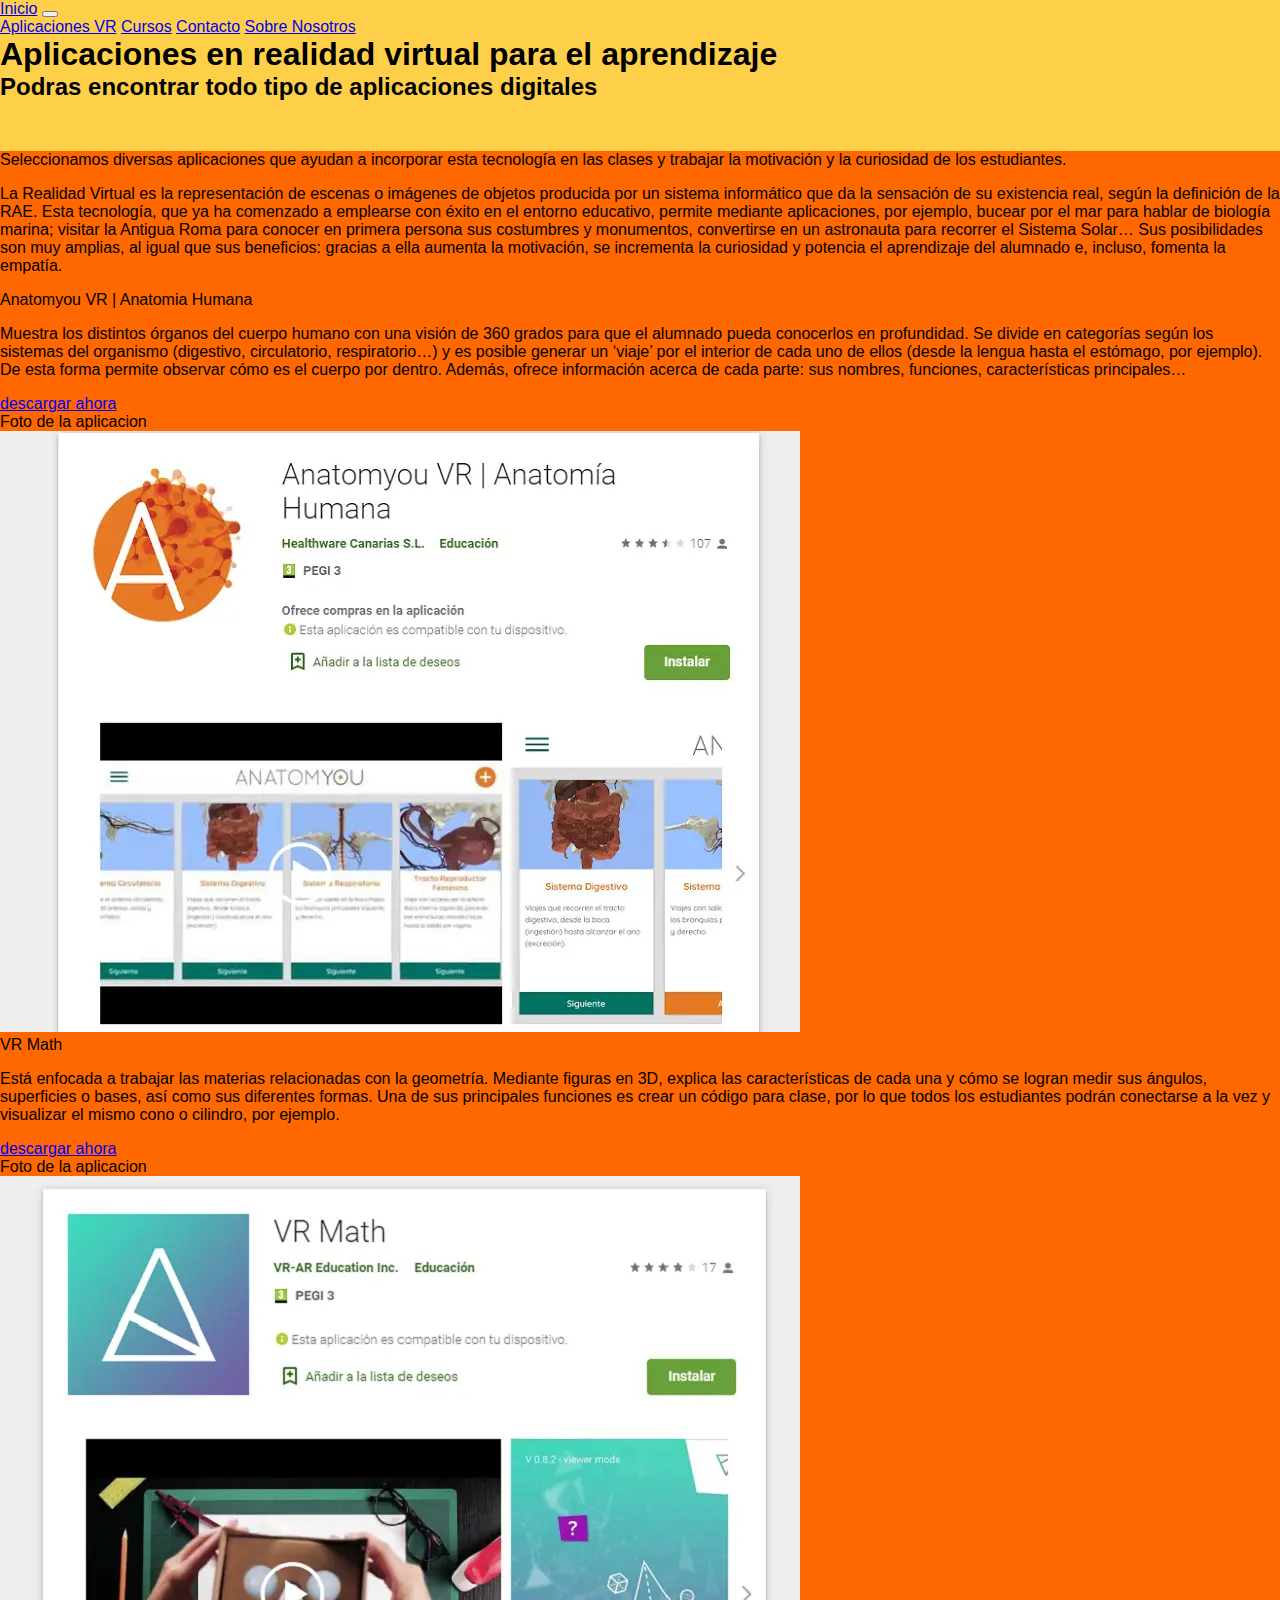
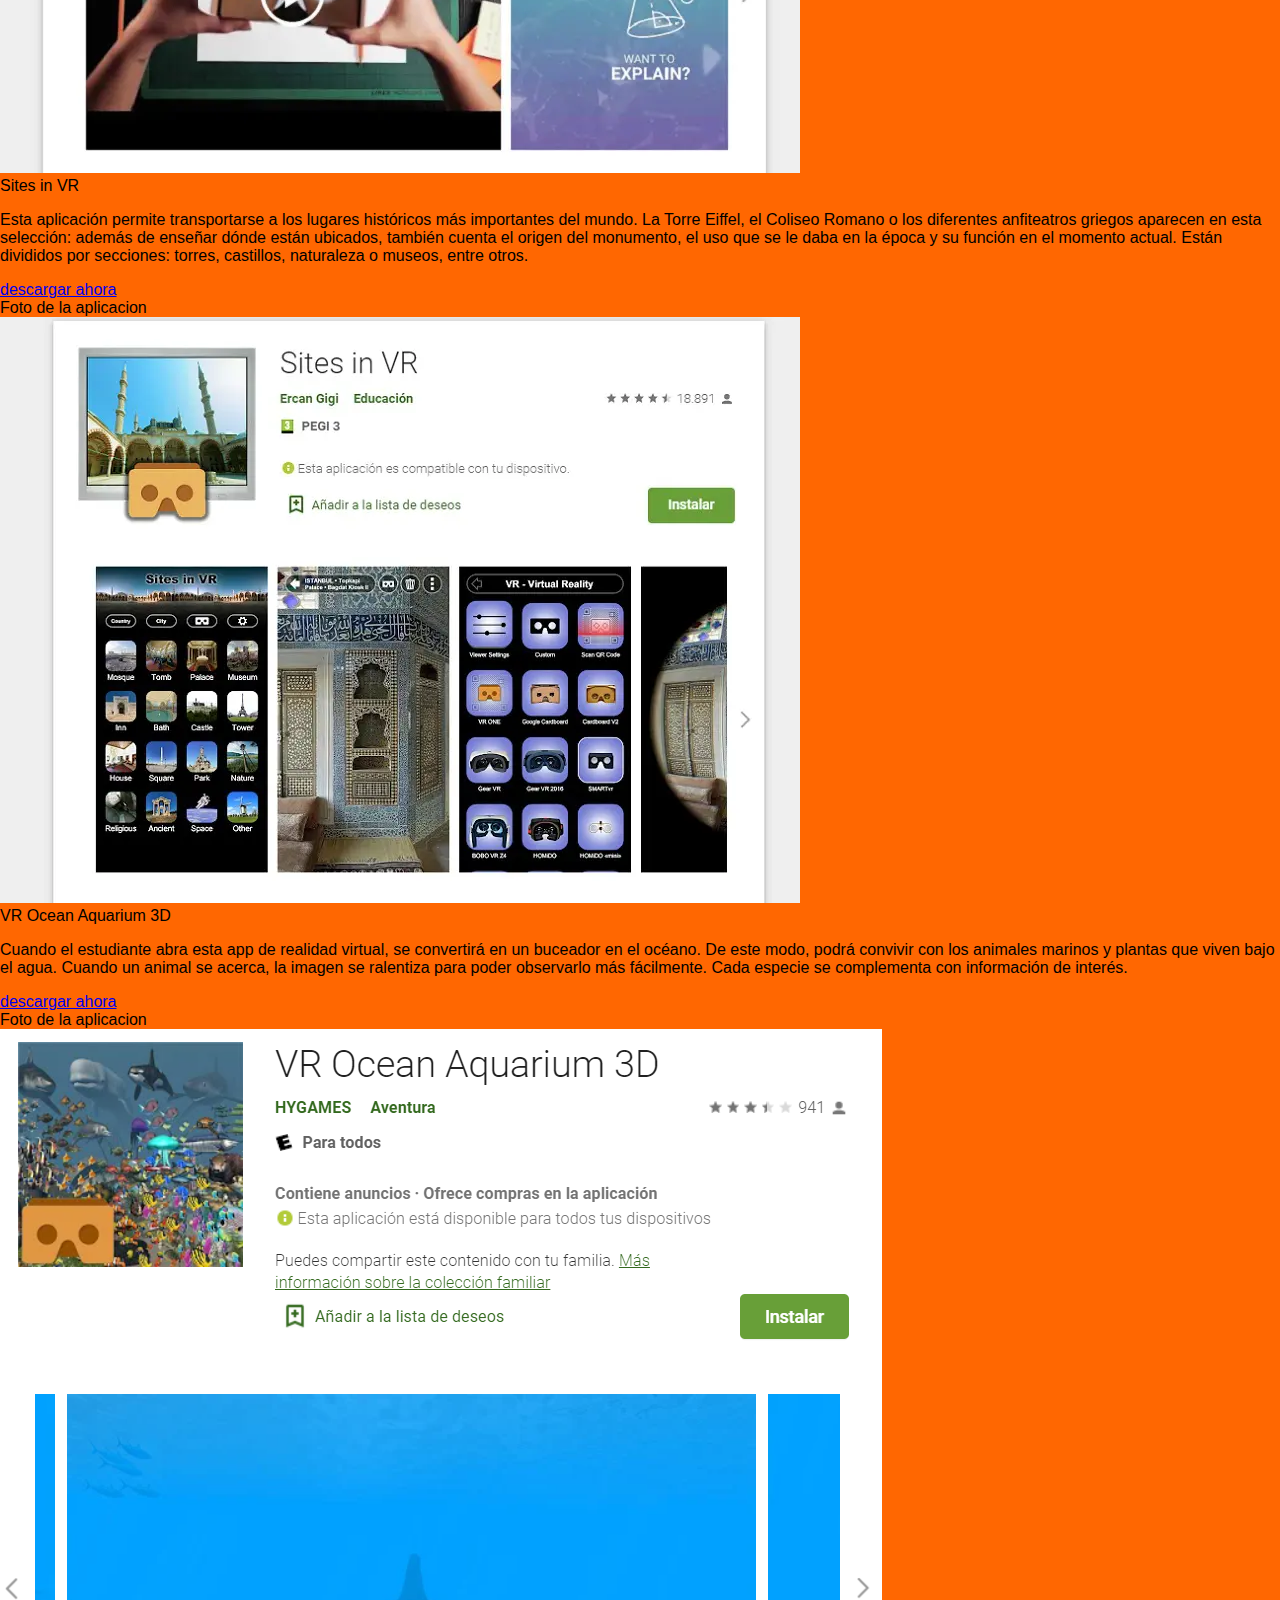
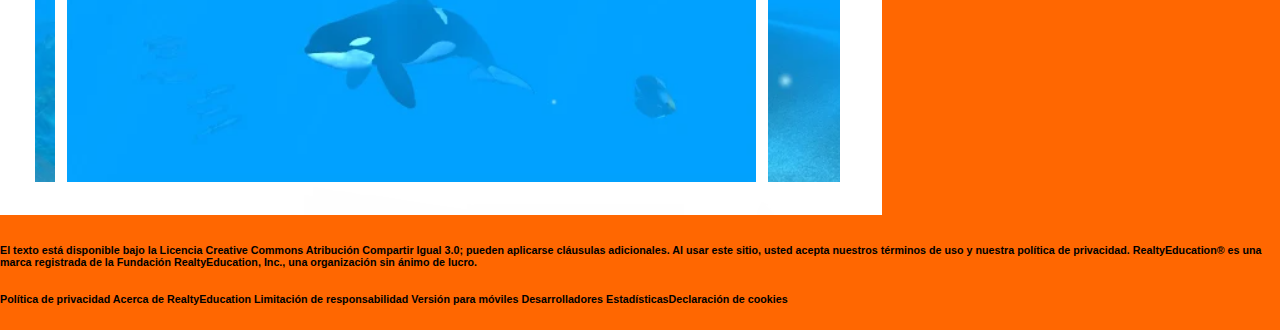
<file: Clases.html>
<!doctype html>
<html lang="es">
<head>
    <meta charset="UTF-8">
    <meta http-equiv="X-UA-Compatible" content="IE=edge">
    <meta name="viewport" content="width=device-width, initial-scale=1.0">

     <!-- Bootstrap CSS -->
     <link href="https://cdn.jsdelivr.net/npm/bootstrap@5.0.0-beta3/dist/css/bootstrap.min.css" rel="stylesheet" integrity="sha384-eOJMYsd53ii+scO/bJGFsiCZc+5NDVN2yr8+0RDqr0Ql0h+rP48ckxlpbzKgwra6" crossorigin="anonymous">
    
     <title>Aplicaciones| RealtyEducation</title>
    <link rel="stylesheet" href="css/style.css">
    <link rel="shortcut icon" href="img/conocimiento.png">

</head>
<body>
    <header class="ps-2">
            <nav class="navbar navbar-expand-lg navbar-light bg-warning">
                <div class="container-fluid">
                  <a class="navbar-brand" href="index.html">Inicio</a>
                  <button class="navbar-toggler" type="button" data-bs-toggle="collapse" data-bs-target="#navbarNavAltMarkup" aria-controls="navbarNavAltMarkup" aria-expanded="false" aria-label="Toggle navigation">
                    <span class="navbar-toggler-icon"></span>
                  </button>
                  <div class="collapse navbar-collapse" id="navbarNavAltMarkup">
                    <div class="navbar-nav">
                      <a class="nav-link active" aria-current="page" href="Clases.html">Aplicaciones VR</a>
                      <a class="nav-link" href="Cursos.html">Cursos</a>
                      <a class="nav-link" href="Contacto.html">Contacto</a>
                      <a class="nav-link" href="Sobre_Nosotros.html">Sobre Nosotros</a>
                    </div>
                  </div>
                </div>
              </nav>

              <h1>Aplicaciones en realidad virtual para el aprendizaje </h1>
              <h2>Podras encontrar todo  tipo de aplicaciones digitales  </h1>
    </header>

    <main class="container-fluid ">
      <div class="row">
        <div class="col- col-md- col-lg pt-2">
          <div class="card">
            <div class="card-header bg-warning text-center">
              <span>Seleccionamos diversas aplicaciones que ayudan a incorporar esta tecnología en las clases y trabajar la motivación y la curiosidad de los estudiantes.</span>
            </div>
            <div class="card-body">
              <p>La Realidad Virtual es la representación de escenas o imágenes de objetos producida por un sistema informático que da la sensación de su existencia real,
                 según la definición de la RAE. Esta tecnología, que ya ha comenzado a emplearse con éxito en el entorno educativo, permite mediante aplicaciones, 
                 por ejemplo, bucear por el mar para hablar de biología marina; visitar la Antigua Roma para conocer en primera persona sus costumbres y monumentos, 
                 convertirse en un astronauta para recorrer el Sistema Solar… Sus posibilidades son muy amplias, al igual que sus beneficios: 
                 gracias a ella aumenta la motivación, se incrementa la curiosidad y potencia el aprendizaje del alumnado e, incluso, fomenta la empatía.</p>
                
            </div>
          </div>
        </div>
        </div>
          
            <!-- APLICACION 1 -->
            <div class="row">
              <div class="col-6 col-md-6 col-lg-4 pt-5">
                <div class="card">
                  <div class="card-header bg-warning text-center">
                    <span>Anatomyou VR | Anatomia Humana</span>
                  </div>
                  <div class="card-body">
                    <p>Muestra los distintos órganos del cuerpo humano con una visión de 360 grados 
                      para que el alumnado pueda conocerlos en profundidad. Se divide en categorías 
                      según los sistemas del organismo (digestivo, circulatorio, respiratorio…) 
                      y es posible generar un ‘viaje’ por el interior de cada uno de ellos (desde la lengua hasta el estómago, por ejemplo). 
                      De esta forma permite observar cómo es el cuerpo por dentro. Además, 
                      ofrece información acerca de cada parte: sus nombres, funciones, características principales…</p>
                      <a target="_blank" href="https://play.google.com/store/apps/details?id=com.stereoinmotion.anatomyou" class="btn btn-primary">descargar ahora</a>
                  </div>
                </div>
              </div>
              <div class="col col-md col-lg pt-5  ">
                <div class="card" style="width: 35rem;">
                
                    <div class="card-header bg-warning text-center">
                      <span>Foto de la aplicacion</span>
                    </div>

                    <div class="card-body"  >
                      <img src="img/aplicacion1.webp" class="img-fluid" alt="imagen no cargada">
                    </div>

                </div>
              </div>
            </div>
            <!-- FIN DE LA APLICACION 1  -->

            <!-- APLICACION 2 -->

            <div class="row">
              <div class="col-6 col-md-6 col-lg-4 pt-5 ">
                <div class="card">
                  <div class="card-header bg-warning text-center">
                    <span>VR Math</span>
                  </div>
                  <div class="card-body">
                    <p>Está enfocada a trabajar las materias relacionadas con la geometría. 
                      Mediante figuras en 3D, explica las características de cada una y cómo se logran medir sus ángulos, superficies o bases, 
                      así como sus diferentes formas. Una de sus principales funciones es crear un código para clase, 
                      por lo que todos los estudiantes podrán conectarse a la vez y visualizar el mismo cono o cilindro, por ejemplo.</p>
                      <a target="_blank" href="https://play.google.com/store/apps/details?id=com.vrmath" class="btn btn-primary">descargar ahora</a>
                  </div>
                </div>
              </div>
      
              <div class="col col-md col-lg pt-5  ">
                <div class="card" style="width: 35rem;">
                  <div class="card-header bg-warning text-center">
                    <span>Foto de la aplicacion</span>
                  </div>
                  <div class="card-body"  >
                    <img src="img/aplicacion4.webp" class="img-fluid" alt="imagen no cargada">
                    
                  </div>
                </div>
              </div>
            </div>
            <!-- FIN DE LA APLICACION 2  -->

            <!-- APLICACION 3 -->

            <div class="row">
              <div class="col-6 col-md-6 col-lg-4 pt-5 ">
                <div class="card">
                  <div class="card-header bg-warning text-center">
                    <span>Sites in VR</span>
                  </div>
                  <div class="card-body">
                    <p>Esta aplicación permite transportarse a los lugares históricos más importantes del mundo. 
                      La Torre Eiffel, el Coliseo Romano o los diferentes anfiteatros griegos aparecen en esta selección: 
                      además de enseñar dónde están ubicados, también cuenta el origen del monumento, el uso que se le daba en la época y su función en el momento actual. 
                      Están divididos por secciones: torres, castillos, naturaleza o museos, entre otros.</p>
                      <a target="_blank" href="https://play.google.com/store/apps/details?id=air.com.ercangigi.sitesin3d" class="btn btn-primary">descargar ahora</a>
                  </div>
                </div>
              </div>
      
              <div class="col col-md col-lg pt-5  ">
                <div class="card" style="width: 35rem;">
                  <div class="card-header bg-warning text-center">
                    <span>Foto de la aplicacion</span>
                  </div>
                  <div class="card-body"  >
                    <img src="img/aplicacion5.webp" class="img-fluid" alt="imagen no cargada">
                    
                  </div>
                </div>
              </div>
            </div>
            <!-- FIN DE LA APLICACION 3  -->

            <!-- APLICACION 4 -->

            <div class="row">
              <div class="col-6 col-md-6 col-lg-4 pt-5 ">
                <div class="card">
                  <div class="card-header bg-warning text-center">
                    <span>VR Ocean Aquarium 3D</span>
                  </div>
                  <div class="card-body">
                    <p>Cuando el estudiante abra esta app de realidad virtual, 
                      se convertirá en un buceador en el océano. De este modo, 
                      podrá convivir con los animales marinos y plantas que viven bajo el agua. Cuando un animal se acerca, 
                      la imagen se ralentiza para poder observarlo más fácilmente. 
                      Cada especie se complementa con información de interés.</p>

                      <a target="_blank" href="https://play.google.com/store/apps/details?id=com.sculfa.vroceanaquarium" class="btn btn-primary" >descargar ahora</a>
                  </div>
                </div>
              </div>
      
              <div class="col col-md col-lg pt-5  ">
                <div class="card" style="width: 35rem;">
                  <div class="card-header bg-warning text-center">
                    <span>Foto de la aplicacion</span>
                  </div>
                  <div class="card-body"  >
                    <img src="img/aplicacion6.png" class="img-fluid" alt="imagen no cargada">
                    
                  </div>
                </div>
              </div>
            </div>
            <!-- FIN DE LA APLICACION 4  -->



    </main>

    <footer class=" text-white pt-5 pb-2 ps-2 ">
      <h6>El texto está disponible bajo la Licencia Creative Commons Atribución Compartir Igual 3.0; pueden aplicarse cláusulas adicionales. 
        Al usar este sitio, usted acepta nuestros términos de uso y nuestra política de privacidad.
        RealtyEducation® es una marca registrada de la Fundación RealtyEducation, Inc., una organización sin ánimo de lucro.</h3>
    
      <h6>Política de privacidad Acerca de RealtyEducation Limitación de responsabilidad Versión para móviles Desarrolladores EstadísticasDeclaración de cookies</h6>
    </footer>
    
</body>
</html>
</file>
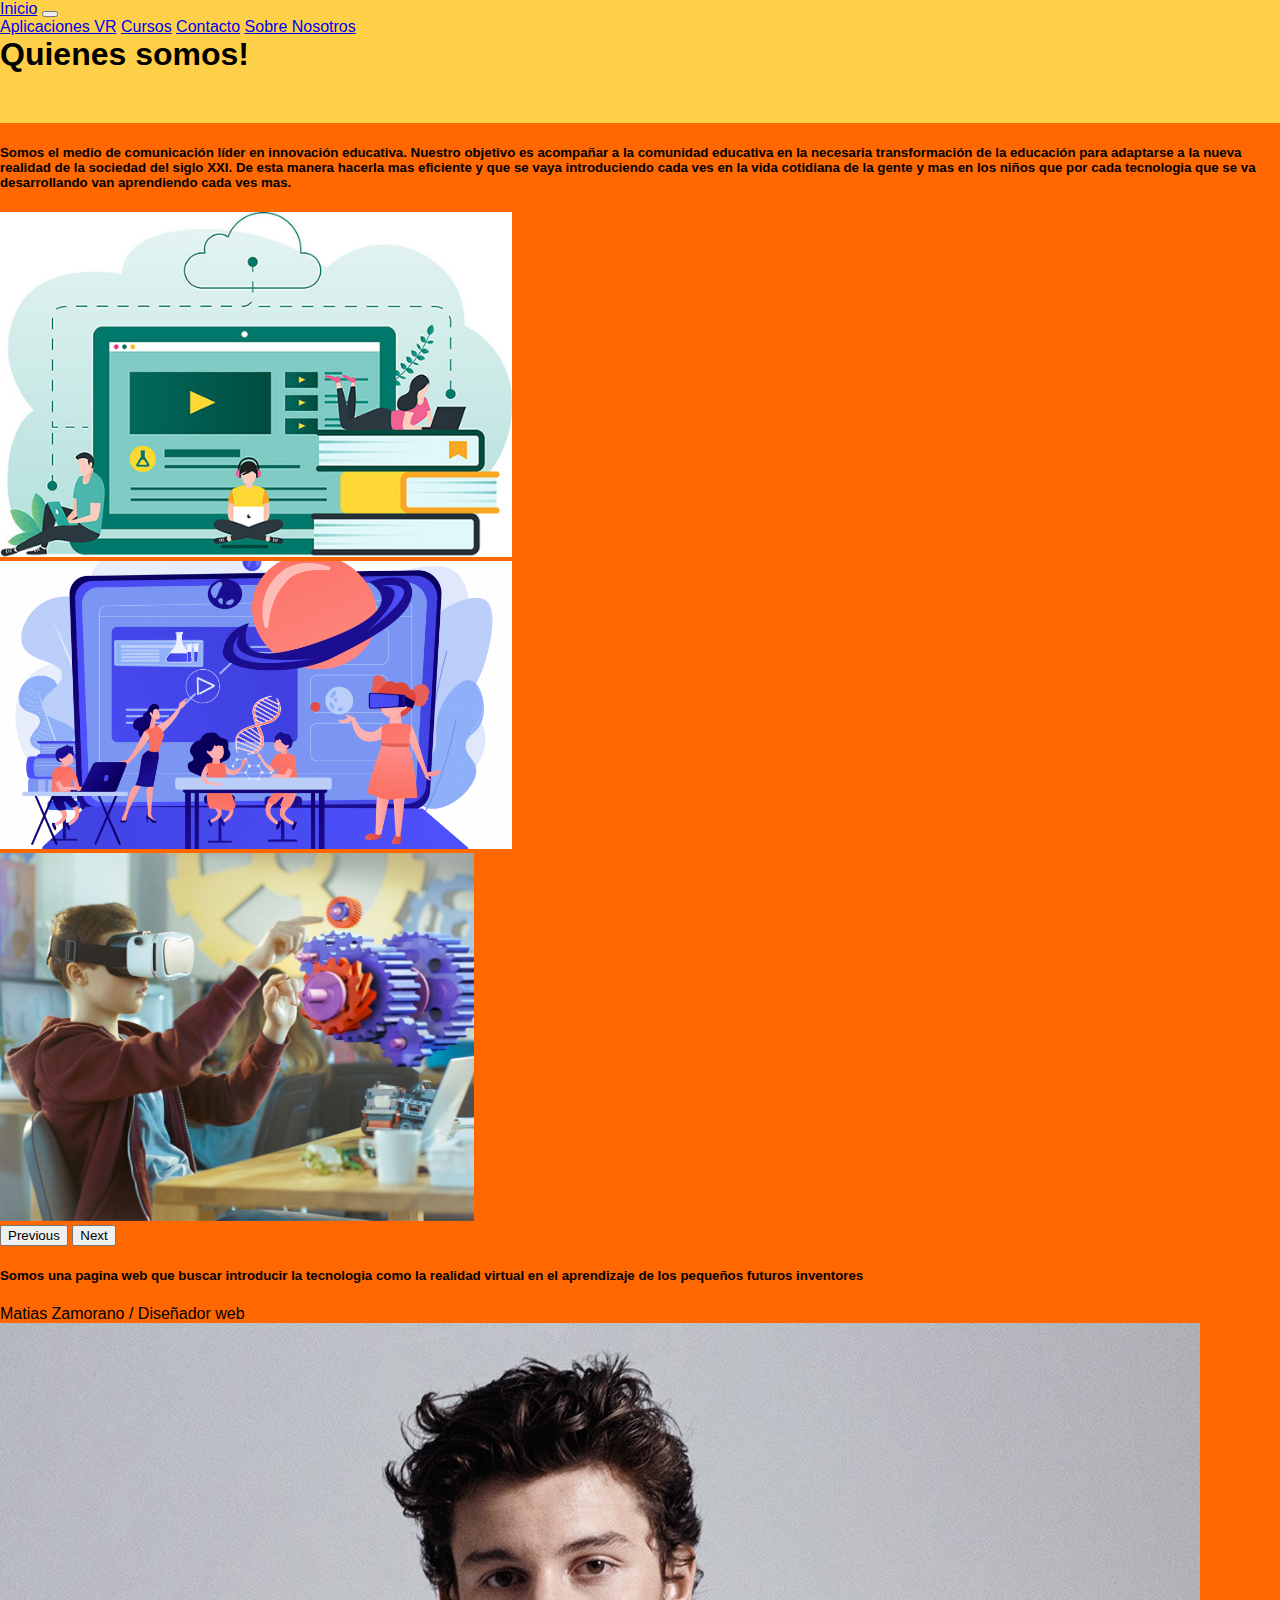
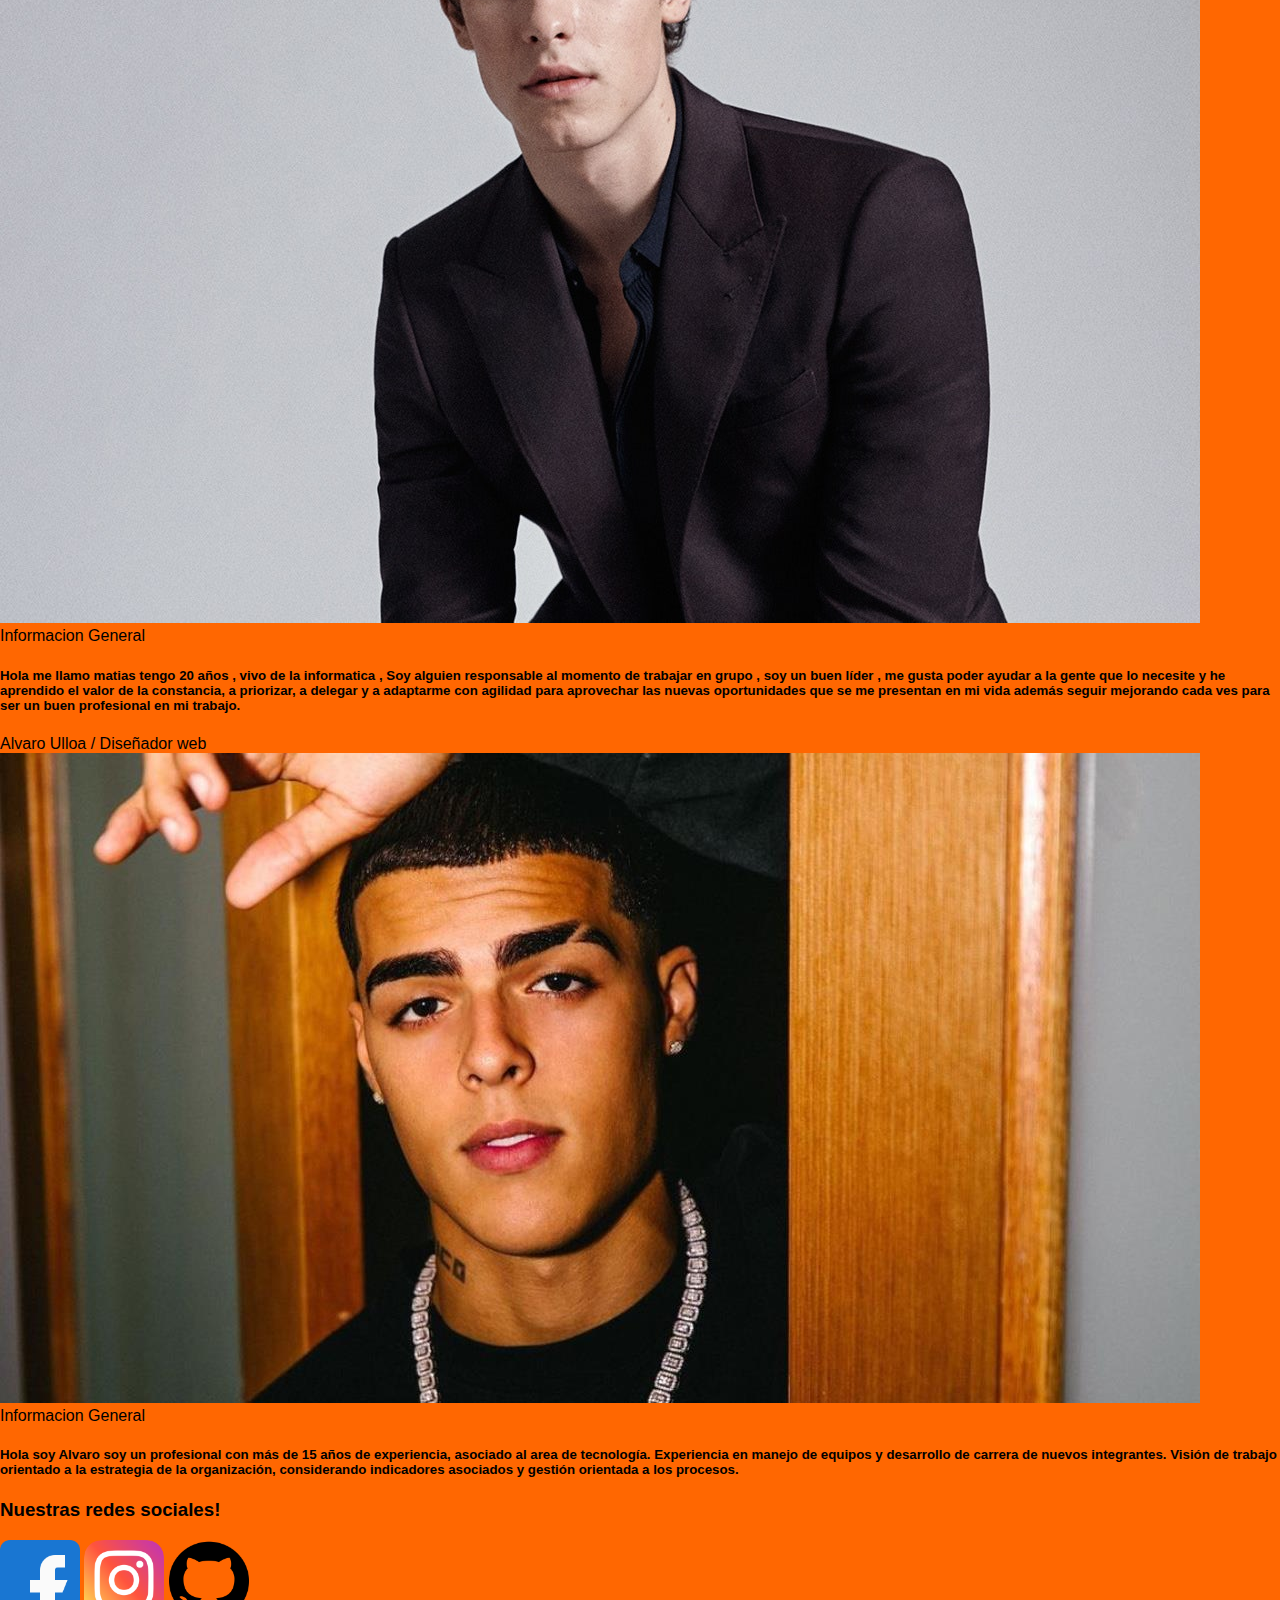
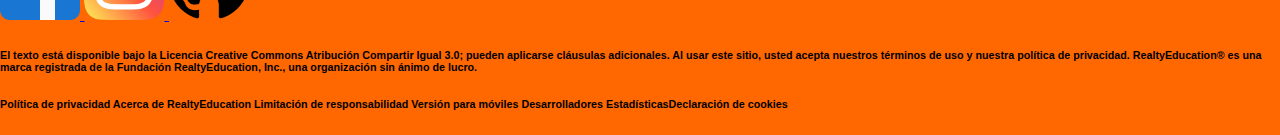
<file: Sobre_Nosotros.html>
<!doctype html>
<html lang="es">
<head>
    <meta charset="UTF-8">
    <meta http-equiv="X-UA-Compatible" content="IE=edge">
    <meta name="viewport" content="width=device-width, initial-scale=1.0">
     <!-- Bootstrap CSS -->
     <link href="https://cdn.jsdelivr.net/npm/bootstrap@5.0.0-beta3/dist/css/bootstrap.min.css" rel="stylesheet" integrity="sha384-eOJMYsd53ii+scO/bJGFsiCZc+5NDVN2yr8+0RDqr0Ql0h+rP48ckxlpbzKgwra6" crossorigin="anonymous">
    
     <title>Sobre nosotros | RealtyEducation</title>
    <link rel="stylesheet" href="css/style.css">
    <link rel="shortcut icon" href="img/conocimiento.png">
</head>

<body>
    <header>
        <nav class="navbar navbar-expand-lg navbar-light bg-warning">
            <div class="container-fluid">
              <a class="navbar-brand" href="index.html">Inicio</a>
              <button class="navbar-toggler" type="button" data-bs-toggle="collapse" data-bs-target="#navbarNavAltMarkup" aria-controls="navbarNavAltMarkup" aria-expanded="false" aria-label="Toggle navigation">
                <span class="navbar-toggler-icon"></span>
              </button>
              <div class="collapse navbar-collapse" id="navbarNavAltMarkup">
                <div class="navbar-nav">
                  <a class="nav-link active" aria-current="page" href="Clases.html">Aplicaciones VR</a>
                  <a class="nav-link" href="Cursos.html">Cursos</a>
                  <a class="nav-link" href="Contacto.html">Contacto</a>
                  <a class="nav-link" href="Sobre_Nosotros.html">Sobre Nosotros</a>
                </div>
              </div>
            </div>
          </nav>

        <h1>Quienes somos!</h1>
    </header>

    <main class="container-fluid">
              <div class="row">
                <div class="col col-md col-lg pt-2 ps-3 ">
                  <div class="card">
                    <div class="card-header bg-warning text-center">
                      <span></span>
                    </div>
                    <div class="card-body">
                      <h5>Somos el medio de comunicación líder en innovación educativa. 
                        Nuestro objetivo es acompañar a la comunidad educativa en la necesaria 
                        transformación de la educación para adaptarse a la nueva realidad de la sociedad del siglo XXI.
                        De esta manera hacerla mas eficiente y que se vaya introduciendo cada ves en la 
                        vida cotidiana de la gente y mas en los niños que por cada tecnologia que se va desarrollando van 
                        aprendiendo cada ves mas.</h5>
                    </div>
                  </div>
                </div>
              </div>

              <div id="carouselExampleControls" class="carousel slide pt-2" data-bs-ride="carousel">
                <div class="carousel-inner ">
                  <div class="carousel-item active">
                    <img width="40%" src="img/educacion1.jpg" class="d-block" alt="...">
                  </div>
                  <div class="carousel-item">
                    <img width="40%"  src="img/Educacion2.png" class="d-block" alt="...">
                  </div>
                  <div class="carousel-item">
                    <img width="37%"  src="img/educacion3.jpg" class="d-block" alt="...">
                  </div>
                </div>
                <button class="carousel-control-prev" type="button" data-bs-target="#carouselExampleControls" data-bs-slide="prev">
                  <span class="carousel-control-prev-icon" aria-hidden="true"></span>
                  <span class="visually-hidden">Previous</span>
                </button>
                <button class="carousel-control-next" type="button" data-bs-target="#carouselExampleControls" data-bs-slide="next">
                  <span class="carousel-control-next-icon" aria-hidden="true"></span>
                  <span class="visually-hidden">Next</span>
                </button>
              </div>




              <div class="row">
                <div class="col col-md col-lg pt-2 ps-3 ">
                  <div class="card">
                    <div class="card-header bg-warning text-center">
                      <span></span>
                    </div>
                    <div class="card-body">
                      <h5>Somos una pagina web que buscar introducir 
                      la tecnologia como la realidad virtual en el aprendizaje 
                      de los pequeños  futuros inventores </h5>
                    </div>
                  </div>
                </div>
              </div>

              <div class="row">
                <div class="col-lg-4 col-md-6 col-12 pt-2">
                  <div class="card">
                    <div class="card-header bg-warning text-linght">
                      <span>Matias Zamorano / Diseñador web</span>
                    </div>
      
                      <div class="card-body">
                        <form>
                          <div class="mb-3">
                            <img src="img/shawn_mendes.jpg" alt="" class="img-fluid">
                          </div>
                        </form>
                      </div>
                  </div>
                </div>
                  <div class="col-lg col-md col pt-2">
                    <div class="card">
                      <div class="card-header bg-warning text-linght">
                        <span>Informacion General</span>
                      </div>
                      <div class="card-body">
                        <form>
                          <div class="mb-3">
                              <h5>Hola me llamo  matias tengo 20 años , vivo de la informatica , 
                                Soy alguien responsable al momento de trabajar en grupo , soy un buen líder , 
                                me gusta poder ayudar a la gente que lo necesite y he aprendido el valor de la constancia,
                                a priorizar, a delegar y a adaptarme con agilidad para aprovechar 
                                las nuevas oportunidades que se me presentan en mi vida además seguir mejorando 
                                cada ves para ser un buen profesional en mi trabajo. 
                              </h5>
                          </div>
                        </form>
                      </div>
                    </div>
                  </div>
              </div>

              <div class="row">
                <div class="col-lg-4 col-md-6 col-12 pt-2">
                  <div class="card">
                    <div class="card-header bg-warning text-linght">
                      <span>Alvaro Ulloa / Diseñador web</span>
                    </div>
      
                      <div class="card-body">
                        <form>
                          <div class="mb-3">
                            <img src="img/lunay-nueva.jpg" alt="" class="img-fluid">
                          </div>
                        </form>
                      </div>
                  </div>
                </div>
      
                  <div class="col-lg col-md col pt-2">
                    <div class="card">
                      <div class="card-header bg-warning text-linght">
                        <span>Informacion General</span>
                      </div>
                      <div class="card-body">
                        <form>
                          <div class="mb-3">
                            <h5>Hola soy Alvaro soy un profesional con más de 15 años de experiencia, asociado al area de tecnología. 
                              Experiencia en manejo de equipos y desarrollo de carrera de nuevos integrantes.
                              Visión de trabajo orientado a la estrategia de la organización, 
                              considerando indicadores asociados y gestión orientada a los procesos.</h5>
                          </div>
                        </form>
                      </div>
                    </div>
                  </div>
              </div>

       
        <h3>Nuestras redes sociales!</h3>
         <nav>
             <a target="_blank" href="https://www.facebook.com">
            <img width="80px" src="img/facebook.png" alt="imagen face">
            </a>

            <a target="_blank" href="https://www.instagram.com">
            <img width="80px" src="img/instagram.png" alt="imagen insta">
            </a>
            <a target="_blank" href="https://github.com/">
            <img width="80px" src="img/github.png" alt="imagen git">
            </a>

         </nav>

    </main>
    <footer class=" text-white pt-5 pb-2 ps-2 ">
        <h6>El texto está disponible bajo la Licencia Creative Commons Atribución Compartir Igual 3.0; pueden aplicarse cláusulas adicionales. 
            Al usar este sitio, usted acepta nuestros términos de uso y nuestra política de privacidad.
            RealtyEducation® es una marca registrada de la Fundación RealtyEducation, Inc., una organización sin ánimo de lucro.</h3>
        
          <h6>Política de privacidad Acerca de RealtyEducation Limitación de responsabilidad Versión para móviles Desarrolladores EstadísticasDeclaración de cookies</h6>
    </footer>
    <script src="https://cdn.jsdelivr.net/npm/bootstrap@5.0.0-beta3/dist/js/bootstrap.bundle.min.js" integrity="sha384-JEW9xMcG8R+pH31jmWH6WWP0WintQrMb4s7ZOdauHnUtxwoG2vI5DkLtS3qm9Ekf" crossorigin="anonymous"></script>
  </body>
</html>
</file>
<file: css/style.css>
body,h1,h2{
    margin:0px;
}

header{
    background:#fed049; /*#51c4d3*/
    font-family: Arial, Helvetica, sans-serif;
    padding-bottom: 50px;  
}
body{
    background:#ff6701;/*#126e8*/
    font-family: Arial, Helvetica, sans-serif;    
}

#titulo{
    text-align: center;
    font-family: Arial, Helvetica, sans-serif;
}

#logo{
    width: 10%;


   
}
</file>
